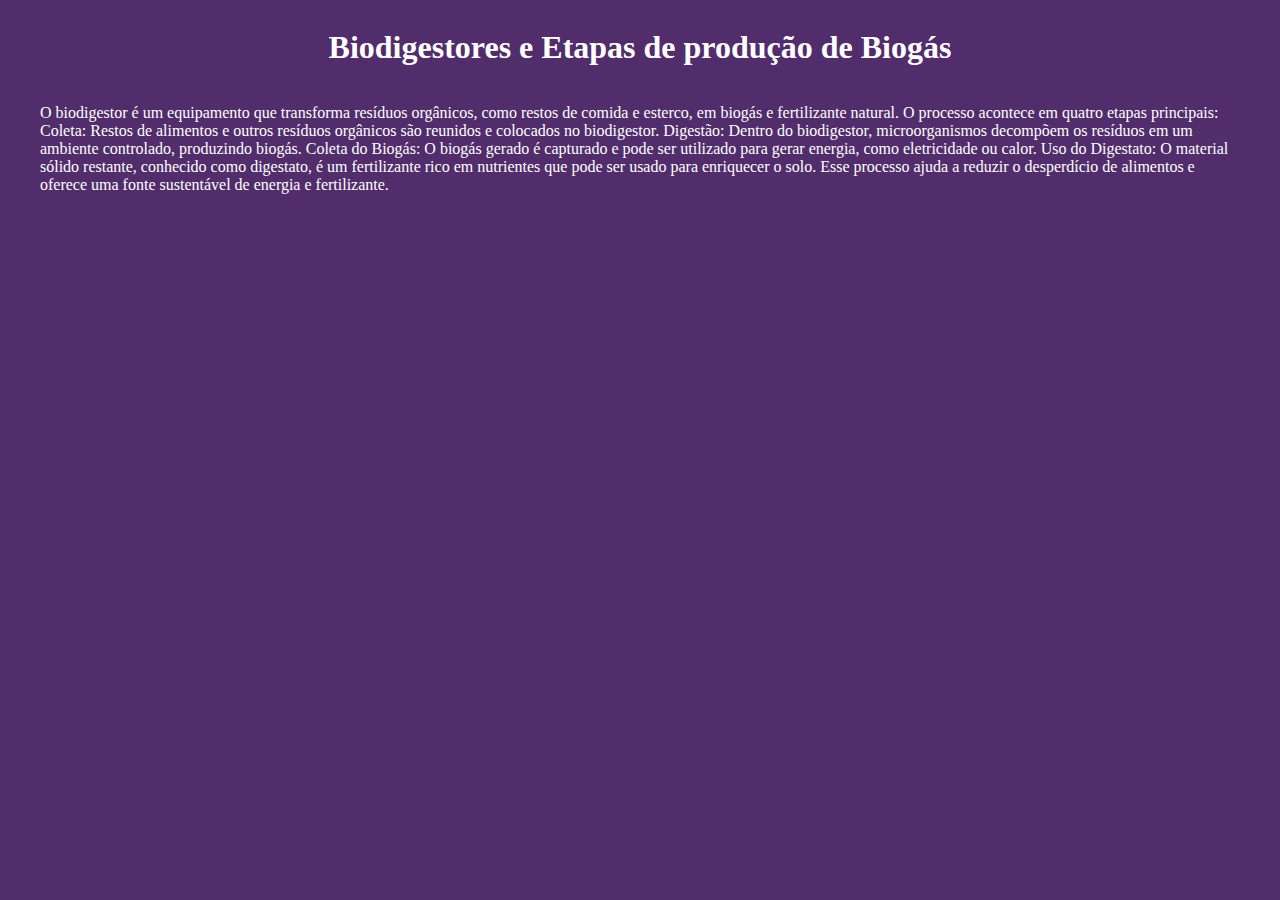
<file: pagina01.html>
<!DOCTYPE html>
<html lang="pt-br">
<head>
    <meta charset="UTF-8">
    <meta name="viewport" content="width=device-width, initial-scale=1.0">
    <title>Biodigestor e Etapas de produção de Biogás</title>
    <link rel="stylesheet" href="pagina1.css">

    
</head>
<body>
    <section class="conteudo-principal">
    <h1>Biodigestores e Etapas de produção de Biogás</h1>
    <p>O biodigestor é um equipamento que transforma resíduos orgânicos, como restos de comida e esterco, em biogás e fertilizante natural. O processo acontece em quatro etapas principais:

        Coleta: Restos de alimentos e outros resíduos orgânicos são reunidos e colocados no biodigestor.
        Digestão: Dentro do biodigestor, microorganismos decompõem os resíduos em um ambiente controlado, produzindo biogás.
        Coleta do Biogás: O biogás gerado é capturado e pode ser utilizado para gerar energia, como eletricidade ou calor.
        Uso do Digestato: O material sólido restante, conhecido como digestato, é um fertilizante rico em nutrientes que pode ser usado para enriquecer o solo.
        Esse processo ajuda a reduzir o desperdício de alimentos e oferece uma fonte sustentável de energia e fertilizante.</p>

</body>
</html>
</file>
<file: pagina1.css>
:root{
    background-color: rgba(52, 8, 82, 0.851);
    color: rgb(255, 255, 255);
  }
  
  body{
    background-color: var(-cor-de-fundo);
    color: var(texo);
    
}

.conteudo-principal {
    display: flex;
    flex-direction: column;
    justify-content: center;
    align-items: center;
    max-width: 1200px;
    width: 100%;
    margin: 0 auto;
  }
</file>
